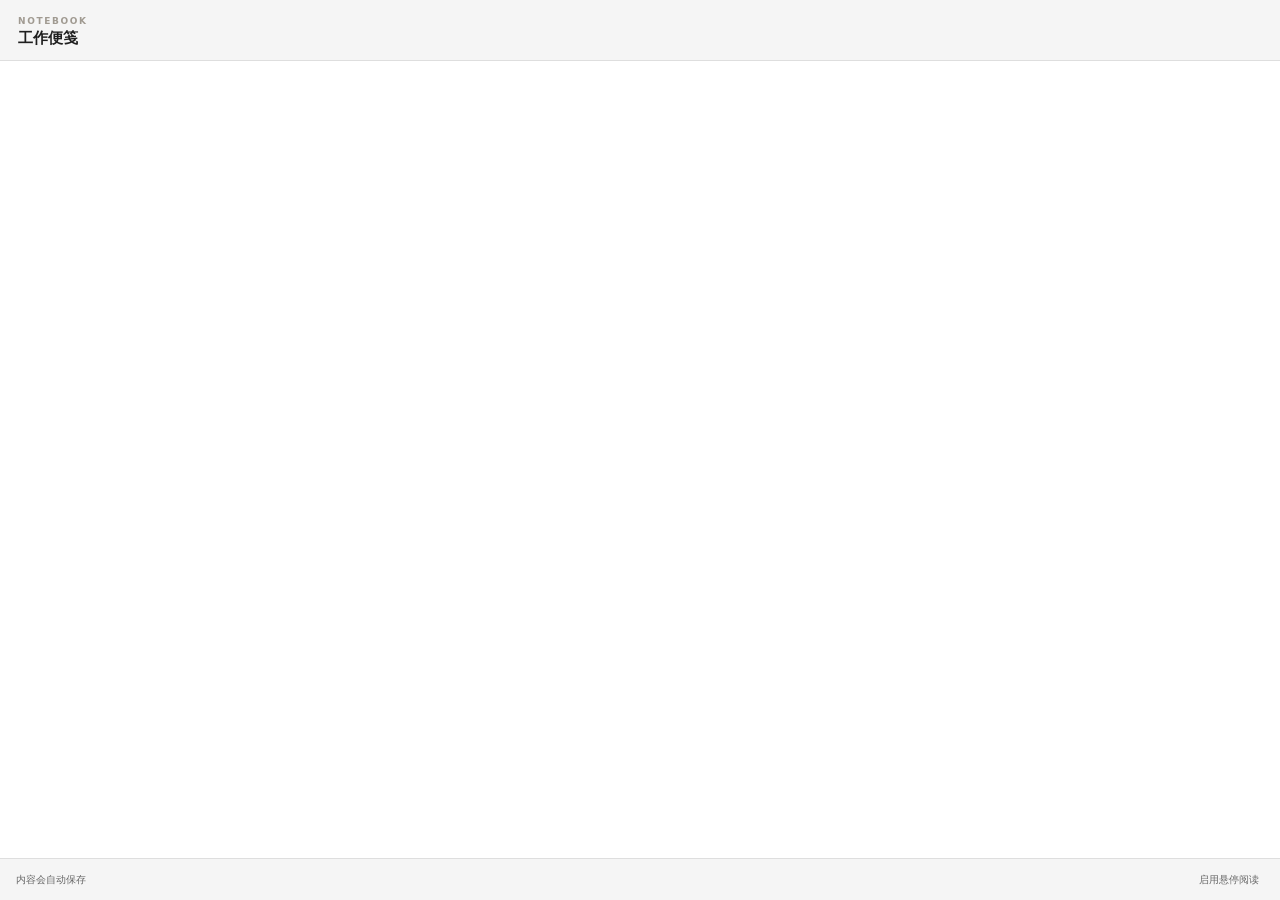
<file: reader/webview/web/index.html>
<!doctype html>
<html lang="zh-CN">
  <head>
    <meta charset="UTF-8" />
    <meta name="viewport" content="width=device-width, initial-scale=1.0" />
    <meta name="color-scheme" content="light" />
    <title>Notebook</title>
    <link rel="stylesheet" href="style.css" />
    <link rel="stylesheet" href="webview.css" />
    <link rel="stylesheet" href="reader-engine.css" />
  </head>
  <body>
    <div class="app-shell" id="appShell" data-app-mode="work">
      <section class="work-mode" id="workMode" data-i18n-aria="workModeAria">
        <header class="work-header">
          <p class="eyebrow">NOTEBOOK</p>
          <h1 data-i18n="workNoteTitle"></h1>
        </header>
        <textarea id="workNote" data-i18n-aria="workNoteTitle" spellcheck="false"></textarea>
        <footer class="work-footer">
          <span id="noteStatus" data-i18n="noteReady"></span>
          <button id="enableHover" type="button" data-i18n="enableHover"></button>
        </footer>
      </section>

      <section class="page bookshelf-page" id="bookshelfPage" data-i18n-aria="bookshelfTitle">
        <header class="shelf-header">
          <div>
            <p class="eyebrow">NOTEBOOK</p>
            <h1 data-i18n="bookshelfTitle"></h1>
          </div>
          <button class="quiet-action" id="addBookButton" type="button">
            <span aria-hidden="true">＋</span>
            <span data-i18n="addBook"></span>
          </button>
        </header>

        <main class="shelf-scroll" id="shelfScroll">
          <div class="book-grid" id="bookGrid"></div>
          <div class="empty-state" id="emptyState" hidden>
            <div class="empty-book" aria-hidden="true"></div>
            <h2 data-i18n="emptyShelfTitle"></h2>
            <p data-i18n="emptyShelfMessage"></p>
            <button class="primary-action" id="emptyAddButton" type="button" data-i18n="addFirstBook"></button>
          </div>
        </main>
      </section>

      <section class="page book-page is-active" id="bookPage" data-i18n-aria="readingPageAria">
        <header class="reader-nav">
          <button class="icon-button" id="backToShelf" type="button" data-i18n-aria="returnToShelf">
            <span class="back-icon" aria-hidden="true">←</span>
          </button>
          <button class="chapter-trigger" id="chapterTrigger" type="button" aria-haspopup="dialog">
            <span id="navChapterTitle" data-i18n="noChapter"></span>
            <span class="chevron" aria-hidden="true">⌄</span>
          </button>
          <button class="icon-button" id="readerMenuButton" type="button" data-i18n-aria="readerMenu" aria-haspopup="menu">
            <span class="more-icon" aria-hidden="true">⋯</span>
          </button>
        </header>

        <main class="reading-scroll" id="readingScroll" tabindex="0">
          <article class="reading-column" id="readingArticle"></article>
        </main>

        <footer class="reader-progress" data-i18n-aria="readingProgress">
          <div class="reader-progress-track"><span id="readerProgressFill"></span></div>
          <span id="readerProgressText">63%</span>
        </footer>

        <div class="reader-loading" id="readerLoading" hidden>
          <div class="reader-loading-card" role="status" aria-live="polite">
            <span class="reader-loading-mark" aria-hidden="true"></span>
            <strong id="loadingTitle" data-i18n="loadingBookTitle"></strong>
            <span id="loadingDetail" data-i18n="loadingBookDetail"></span>
            <button id="cancelLoading" type="button" data-i18n="returnToShelf"></button>
          </div>
        </div>

        <div class="popover reader-menu" id="readerMenu" role="menu" hidden>
          <button class="menu-row" id="mockOpenFile" type="button" role="menuitem">
            <span class="menu-row-icon" aria-hidden="true">＋</span>
            <span data-i18n="openFile"></span>
          </button>
          <div class="menu-section">
            <p class="menu-label" data-i18n="readingTheme"></p>
            <div class="theme-grid" id="themeGrid" data-i18n-aria="readingTheme"></div>
          </div>
          <div class="menu-divider"></div>
          <div class="menu-section settings-section">
            <div class="setting-heading">
              <p class="menu-label" data-i18n="readingSettings"></p>
              <button class="text-button" id="resetSettings" type="button" data-i18n="resetDefault"></button>
            </div>
            <label class="range-setting">
              <span data-i18n="fontSize"></span>
              <output id="fontSizeValue">18</output>
              <input id="fontSizeRange" type="range" min="15" max="23" value="18" step="1" />
            </label>
            <label class="range-setting">
              <span data-i18n="lineHeight"></span>
              <output id="lineHeightValue">1.95</output>
              <input id="lineHeightRange" type="range" min="1.65" max="2.25" value="1.95" step="0.05" />
            </label>
          </div>
        </div>
      </section>

      <div class="scrim" id="chapterScrim" hidden></div>
      <aside class="chapter-panel" id="chapterPanel" role="dialog" aria-modal="true" aria-labelledby="chapterPanelTitle" hidden>
        <header class="panel-header">
          <div>
            <p class="eyebrow">CONTENTS</p>
            <h2 id="chapterPanelTitle" data-i18n="contents"></h2>
          </div>
          <button class="icon-button small" id="closeChapters" type="button" data-i18n-aria="closeContents">×</button>
        </header>
        <div class="chapter-list" id="chapterList"></div>
      </aside>

      <div class="context-menu" id="bookContextMenu" role="menu" hidden>
        <button type="button" data-action="rename" data-i18n="renameTitle"></button>
        <button type="button" data-action="relocate" data-i18n="relocate"></button>
        <div class="menu-divider"></div>
        <button type="button" class="danger-text" data-action="remove" data-i18n="removeTitle"></button>
      </div>

      <div class="modal-backdrop" id="modalBackdrop" hidden>
        <section class="dialog" id="dialog" role="dialog" aria-modal="true" aria-labelledby="dialogTitle">
          <h2 id="dialogTitle" data-i18n="renameTitle"></h2>
          <p id="dialogMessage"></p>
          <label class="dialog-input-wrap" id="dialogInputWrap">
            <span data-i18n="displayTitle"></span>
            <input id="dialogInput" type="text" maxlength="42" />
          </label>
          <div class="dialog-actions">
            <button class="secondary-action" id="dialogCancel" type="button" data-i18n="cancel"></button>
            <button class="primary-action" id="dialogConfirm" type="button" data-i18n="confirm"></button>
          </div>
        </section>
      </div>

      <div class="toast" id="toast" role="status" aria-live="polite"></div>
    </div>

    <script src="i18n/messages.js"></script>
    <script src="app.js"></script>
    <script src="char-position.js"></script>
    <script src="reader-engine.js"></script>
    <script src="bridge.js"></script>
  </body>
</html>
</file>
<file: reader/webview/web/style.css>
:root {
  color-scheme: light;
  font-family: system-ui, "Microsoft YaHei UI", "Microsoft YaHei", "PingFang SC", "Noto Sans CJK SC", sans-serif;
  --ink: #292824;
  --muted: #77736b;
  --faint: #a09a91;
  --line: #ddd7cc;
  --chrome: #f3f0e9;
  --shelf-bg: #f7f5f0;
  --surface: #fffefa;
  --accent: #575149;
  --danger: #95554e;
  --reader-bg: #f6f1e7;
  --reader-fg: #2b2a28;
  --reader-secondary: #7e786f;
  --reader-font-size: 18px;
  --reader-line-height: 1.95;
}

* {
  box-sizing: border-box;
}

html,
body {
  width: 100%;
  height: 100%;
  margin: 0;
  overflow: hidden;
  background: #dedbd4;
  color: var(--ink);
}

button,
input {
  font: inherit;
}

button {
  color: inherit;
}

button:focus-visible,
input:focus-visible,
[tabindex]:focus-visible {
  outline: 2px solid #777166;
  outline-offset: 2px;
}

[hidden] {
  display: none !important;
}

.app-shell {
  position: relative;
  width: 100%;
  height: 100%;
  min-width: 360px;
  min-height: 420px;
  overflow: hidden;
  background: var(--shelf-bg);
}

.page {
  position: absolute;
  inset: 0;
  display: none;
}

.page.is-active {
  display: flex;
}

.eyebrow {
  margin: 0 0 3px;
  color: var(--faint);
  font-size: 9px;
  font-weight: 700;
  letter-spacing: 0.18em;
}

/* Bookshelf */

.bookshelf-page {
  flex-direction: column;
  background: var(--shelf-bg);
}

.shelf-header {
  z-index: 2;
  display: flex;
  flex: 0 0 auto;
  align-items: flex-end;
  justify-content: space-between;
  min-height: 88px;
  padding: 22px 36px 16px;
  border-bottom: 1px solid rgba(112, 105, 94, 0.12);
  background: rgba(247, 245, 240, 0.98);
}

.shelf-header h1 {
  margin: 0;
  font-family: Georgia, "Times New Roman", "Songti SC", SimSun, serif;
  font-size: 25px;
  font-weight: 600;
  letter-spacing: 0.02em;
}

.quiet-action,
.primary-action,
.secondary-action {
  min-height: 36px;
  border: 0;
  border-radius: 7px;
  cursor: pointer;
}

.quiet-action {
  display: inline-flex;
  align-items: center;
  gap: 5px;
  padding: 6px 10px;
  background: transparent;
  color: #57524b;
  font-size: 13px;
  font-weight: 600;
}

.quiet-action span:first-child {
  font-size: 17px;
  font-weight: 400;
  line-height: 1;
}

.quiet-action:hover {
  background: #ece8df;
}

.shelf-scroll {
  flex: 1 1 auto;
  overflow-x: hidden;
  overflow-y: auto;
  scrollbar-color: #c7c1b7 transparent;
  scrollbar-width: thin;
}

.shelf-scroll::-webkit-scrollbar,
.reading-scroll::-webkit-scrollbar,
.chapter-list::-webkit-scrollbar {
  width: 9px;
}

.shelf-scroll::-webkit-scrollbar-thumb,
.reading-scroll::-webkit-scrollbar-thumb,
.chapter-list::-webkit-scrollbar-thumb {
  border: 3px solid transparent;
  border-radius: 10px;
  background: rgba(112, 105, 94, 0.34);
  background-clip: padding-box;
}

.book-grid {
  display: grid;
  grid-template-columns: repeat(auto-fill, 146px);
  align-content: start;
  justify-content: center;
  gap: 34px 36px;
  max-width: 1040px;
  min-height: 100%;
  margin: 0 auto;
  padding: 30px 36px 44px;
}

.book-card {
  position: relative;
  width: 146px;
  min-width: 0;
}

.book-cover {
  position: relative;
  display: flex;
  width: 146px;
  height: 204px;
  align-items: center;
  justify-content: center;
  overflow: hidden;
  padding: 26px 17px;
  border: 1px solid rgba(68, 62, 54, 0.12);
  border-radius: 3px 8px 8px 3px;
  cursor: pointer;
  transform: translateY(0);
  transition: transform 120ms ease, border-color 120ms ease;
}

.book-cover::before {
  position: absolute;
  inset: 0 auto 0 0;
  width: 6px;
  border-right: 1px solid rgba(61, 56, 49, 0.09);
  background: rgba(255, 255, 255, 0.16);
  content: "";
}

.book-card:hover .book-cover {
  border-color: rgba(68, 62, 54, 0.25);
  transform: translateY(-2px);
}

.book-card.is-current .book-cover {
  border-color: rgba(65, 60, 53, 0.46);
}

.current-marker {
  position: absolute;
  top: 10px;
  left: 13px;
  display: inline-flex;
  align-items: center;
  gap: 5px;
  color: rgba(50, 47, 42, 0.7);
  font-size: 9px;
  font-weight: 700;
  letter-spacing: 0.08em;
}

.current-marker::before {
  width: 5px;
  height: 5px;
  border-radius: 50%;
  background: currentColor;
  content: "";
}

.cover-title {
  display: -webkit-box;
  max-width: 108px;
  overflow: hidden;
  color: #34322e;
  font-family: Georgia, "Times New Roman", "Songti SC", STSong, SimSun, serif;
  font-size: 17px;
  font-weight: 600;
  line-height: 1.55;
  text-align: center;
  overflow-wrap: anywhere;
  -webkit-box-orient: vertical;
  -webkit-line-clamp: 4;
}

.card-menu-button {
  position: absolute;
  top: 4px;
  right: 6px;
  display: grid;
  width: 30px;
  height: 30px;
  padding: 0;
  border: 0;
  border-radius: 50%;
  background: transparent;
  color: rgba(52, 50, 46, 0.64);
  cursor: pointer;
  font-size: 18px;
  line-height: 1;
  place-items: center;
}

.card-menu-button:hover {
  background: rgba(255, 255, 255, 0.34);
  color: #34322e;
}

.missing-badge {
  position: absolute;
  right: 11px;
  bottom: 10px;
  left: 13px;
  padding-top: 7px;
  border-top: 1px solid rgba(134, 75, 66, 0.18);
  color: #89534b;
  font-size: 10px;
  font-weight: 700;
  text-align: center;
}

.book-meta {
  padding-top: 10px;
}

.book-meta-row {
  display: flex;
  align-items: center;
  justify-content: space-between;
  margin-bottom: 7px;
  color: var(--muted);
  font-size: 11px;
  font-variant-numeric: tabular-nums;
}

.book-meta-row .book-caption {
  max-width: 108px;
  overflow: hidden;
  color: #514d46;
  font-size: 12px;
  font-weight: 600;
  text-overflow: ellipsis;
  white-space: nowrap;
}

.book-progress-track {
  width: 100%;
  height: 2px;
  overflow: hidden;
  border-radius: 10px;
  background: #e2ded6;
}

.book-progress-track span {
  display: block;
  width: 0;
  height: 100%;
  border-radius: inherit;
  background: #777166;
}

.empty-state {
  display: flex;
  min-height: calc(100% - 16px);
  align-items: center;
  flex-direction: column;
  justify-content: center;
  padding: 36px;
  text-align: center;
}

.empty-book {
  width: 52px;
  height: 70px;
  margin-bottom: 18px;
  border: 1px solid #c9c3b9;
  border-radius: 2px 5px 5px 2px;
  background: #eeeae2;
}

.empty-state h2 {
  margin: 0 0 8px;
  font-size: 17px;
  font-weight: 600;
}

.empty-state p {
  margin: 0 0 20px;
  color: var(--muted);
  font-size: 13px;
}

/* Reader */

.book-page {
  --reader-bg: #f6f1e7;
  --reader-fg: #2b2a28;
  --reader-secondary: #817a70;
  flex-direction: column;
  background: var(--reader-bg);
  color: var(--reader-fg);
}

.book-page[data-theme="white"] {
  --reader-bg: #ffffff;
  --reader-fg: #222222;
  --reader-secondary: #787878;
}

.book-page[data-theme="eye_care"] {
  --reader-bg: #eaf4df;
  --reader-fg: #2a2a2a;
  --reader-secondary: #6f7968;
}

.book-page[data-theme="parchment"] {
  --reader-bg: #f3e7c9;
  --reader-fg: #3a3026;
  --reader-secondary: #7d6e5c;
}

.book-page[data-theme="light_gray"] {
  --reader-bg: #f3f3f3;
  --reader-fg: #222222;
  --reader-secondary: #767676;
}

.reader-nav {
  z-index: 10;
  display: grid;
  flex: 0 0 42px;
  grid-template-columns: 46px minmax(0, 1fr) 46px;
  align-items: center;
  border-bottom: 1px solid color-mix(in srgb, var(--reader-fg) 9%, transparent);
  background: color-mix(in srgb, var(--reader-bg) 96%, white 4%);
}

.icon-button,
.chapter-trigger {
  height: 100%;
  padding: 0;
  border: 0;
  background: transparent;
  color: inherit;
  cursor: pointer;
}

.icon-button {
  display: grid;
  width: 46px;
  place-items: center;
}

.icon-button:hover,
.chapter-trigger:hover {
  background: color-mix(in srgb, var(--reader-fg) 5%, transparent);
}

.back-icon {
  position: relative;
  top: -1px;
  font-family: Arial, sans-serif;
  font-size: 23px;
  font-weight: 300;
}

.more-icon {
  position: relative;
  top: -4px;
  font-size: 23px;
  letter-spacing: 1px;
}

.chapter-trigger {
  display: flex;
  min-width: 0;
  align-items: center;
  justify-content: center;
  gap: 7px;
  padding: 0 12px;
  font-size: 12px;
  font-weight: 600;
}

.chapter-trigger > span:first-child {
  overflow: hidden;
  text-overflow: ellipsis;
  white-space: nowrap;
}

.chevron {
  flex: 0 0 auto;
  color: var(--reader-secondary);
  font-size: 14px;
}

.reading-scroll {
  position: relative;
  flex: 1 1 auto;
  overflow-x: hidden;
  overflow-y: auto;
  background: var(--reader-bg);
  color: var(--reader-fg);
  scrollbar-color: color-mix(in srgb, var(--reader-fg) 25%, transparent) transparent;
  scrollbar-width: thin;
}

.reading-column {
  width: min(100%, 760px);
  margin: 0 auto;
  padding: 52px clamp(34px, 8vw, 88px) 92px;
  font-family: "Songti SC", STSong, SimSun, "Noto Serif CJK SC", serif;
  font-size: var(--reader-font-size);
  line-height: var(--reader-line-height);
  text-align: justify;
  text-justify: inter-ideograph;
}

.novel-kicker {
  margin: 0 0 8px;
  color: var(--reader-secondary);
  font-family: system-ui, "Microsoft YaHei UI", sans-serif;
  font-size: 10px;
  font-weight: 700;
  letter-spacing: 0.16em;
  text-align: center;
}

.novel-title {
  margin: 0 0 52px;
  font-size: calc(var(--reader-font-size) * 1.55);
  font-weight: 600;
  letter-spacing: 0.08em;
  line-height: 1.45;
  text-align: center;
}

.chapter-section {
  scroll-margin-top: 28px;
}

.chapter-section h2 {
  margin: 0 0 34px;
  padding-top: 12px;
  font-size: calc(var(--reader-font-size) * 1.2);
  font-weight: 600;
  letter-spacing: 0.04em;
  line-height: 1.55;
  text-align: left;
}

.chapter-section + .chapter-section h2 {
  margin-top: 82px;
}

.chapter-section p {
  margin: 0 0 1.18em;
  text-indent: 2em;
}

.reader-progress {
  z-index: 8;
  display: grid;
  flex: 0 0 24px;
  grid-template-columns: minmax(0, 1fr) 42px;
  align-items: center;
  gap: 10px;
  padding: 0 14px 2px;
  background: var(--reader-bg);
  color: var(--reader-secondary);
  font-size: 9px;
  font-variant-numeric: tabular-nums;
}

.reader-progress-track {
  height: 1px;
  overflow: hidden;
  background: color-mix(in srgb, var(--reader-fg) 14%, transparent);
}

.reader-progress-track span {
  display: block;
  width: 0;
  height: 100%;
  background: color-mix(in srgb, var(--reader-fg) 55%, transparent);
}

/* Menus and panels */

.popover,
.context-menu {
  z-index: 30;
  border: 1px solid rgba(58, 53, 46, 0.14);
  border-radius: 10px;
  background: #fffefa;
  box-shadow: 0 12px 30px rgba(49, 44, 37, 0.13);
}

.reader-menu {
  position: absolute;
  top: 38px;
  right: 10px;
  width: min(280px, calc(100% - 20px));
  max-height: calc(100% - 54px);
  overflow-y: auto;
  color: var(--ink);
}

.menu-row {
  display: flex;
  width: 100%;
  min-height: 42px;
  align-items: center;
  gap: 11px;
  padding: 8px 13px;
  border: 0;
  background: transparent;
  cursor: pointer;
  font-size: 13px;
  text-align: left;
}

.menu-row:hover,
.context-menu button:hover {
  background: #f2efe8;
}

.menu-row-icon {
  width: 18px;
  color: var(--muted);
  font-size: 16px;
  text-align: center;
}

.menu-divider {
  height: 1px;
  background: #e8e3da;
}

.menu-section {
  padding: 12px 13px 14px;
}

.menu-label {
  margin: 0 0 10px;
  color: var(--muted);
  font-size: 10px;
  font-weight: 700;
  letter-spacing: 0.08em;
}

.theme-grid {
  display: grid;
  grid-template-columns: repeat(5, minmax(0, 1fr));
  gap: 8px;
}

.theme-choice {
  min-width: 0;
  padding: 0;
  border: 0;
  background: transparent;
  cursor: pointer;
}

.theme-swatch {
  display: block;
  width: 100%;
  aspect-ratio: 1;
  margin-bottom: 5px;
  border: 1px solid rgba(41, 39, 35, 0.14);
  border-radius: 50%;
}

.theme-choice.is-selected .theme-swatch {
  outline: 2px solid #605a51;
  outline-offset: 2px;
}

.theme-choice small {
  display: block;
  overflow: hidden;
  color: var(--muted);
  font-size: 9px;
  text-overflow: ellipsis;
  white-space: nowrap;
}

.setting-heading {
  display: flex;
  align-items: center;
  justify-content: space-between;
}

.text-button {
  padding: 2px 0;
  border: 0;
  background: transparent;
  color: var(--muted);
  cursor: pointer;
  font-size: 10px;
}

.text-button:hover {
  color: var(--ink);
}

.range-setting {
  display: grid;
  grid-template-columns: 34px minmax(0, 1fr) 32px;
  align-items: center;
  gap: 8px;
  margin-top: 10px;
  color: #565149;
  font-size: 11px;
}

.range-setting output {
  grid-column: 3;
  grid-row: 1;
  color: var(--muted);
  font-variant-numeric: tabular-nums;
  text-align: right;
}

.range-setting input {
  width: 100%;
  grid-column: 2;
  grid-row: 1;
  accent-color: #676158;
}

.scrim {
  position: absolute;
  z-index: 38;
  inset: 0;
  background: rgba(34, 31, 27, 0.22);
}

.chapter-panel {
  position: absolute;
  z-index: 40;
  top: 0;
  bottom: 0;
  left: 0;
  display: flex;
  width: min(370px, calc(100% - 42px));
  flex-direction: column;
  border-right: 1px solid #d8d2c7;
  background: #faf8f3;
  box-shadow: 12px 0 30px rgba(44, 39, 33, 0.1);
}

.panel-header {
  display: flex;
  flex: 0 0 auto;
  align-items: center;
  justify-content: space-between;
  padding: 20px 18px 14px 22px;
  border-bottom: 1px solid #e2ddd3;
}

.panel-header h2 {
  margin: 0;
  font-size: 19px;
  font-weight: 600;
}

.icon-button.small {
  width: 36px;
  height: 36px;
  border-radius: 50%;
  color: #706b63;
  font-size: 22px;
}

.chapter-list {
  flex: 1 1 auto;
  overflow-y: auto;
  padding: 8px 10px 20px;
  scrollbar-color: #c7c1b7 transparent;
  scrollbar-width: thin;
}

.chapter-item {
  display: grid;
  width: 100%;
  min-height: 50px;
  grid-template-columns: 34px minmax(0, 1fr);
  align-items: center;
  padding: 7px 10px;
  border: 0;
  border-radius: 7px;
  background: transparent;
  color: #49453f;
  cursor: pointer;
  font-size: 12px;
  text-align: left;
}

.chapter-item:hover {
  background: #efebe3;
}

.chapter-item.is-current {
  background: #e8e2d7;
  color: #282622;
  font-weight: 600;
}

.chapter-number {
  color: #9a948a;
  font-size: 10px;
  font-variant-numeric: tabular-nums;
}

.chapter-name {
  overflow: hidden;
  text-overflow: ellipsis;
  white-space: nowrap;
}

.context-menu {
  position: absolute;
  z-index: 45;
  width: 150px;
  overflow: hidden;
  padding: 5px;
}

.context-menu button {
  display: block;
  width: 100%;
  min-height: 34px;
  padding: 6px 9px;
  border: 0;
  border-radius: 5px;
  background: transparent;
  cursor: pointer;
  font-size: 12px;
  text-align: left;
}

.danger-text {
  color: var(--danger);
}

.modal-backdrop {
  position: absolute;
  z-index: 60;
  inset: 0;
  display: grid;
  padding: 22px;
  background: rgba(39, 35, 30, 0.32);
  place-items: center;
}

.dialog {
  width: min(360px, 100%);
  padding: 22px;
  border: 1px solid rgba(62, 57, 49, 0.12);
  border-radius: 12px;
  background: #fffefa;
  box-shadow: 0 18px 45px rgba(39, 35, 30, 0.15);
}

.dialog h2 {
  margin: 0 0 9px;
  font-size: 18px;
  font-weight: 600;
}

.dialog p {
  margin: 0 0 16px;
  color: var(--muted);
  font-size: 12px;
  line-height: 1.7;
}

.dialog-input-wrap {
  display: grid;
  gap: 7px;
  margin: 5px 0 20px;
  color: var(--muted);
  font-size: 10px;
  font-weight: 700;
}

.dialog-input-wrap input {
  width: 100%;
  height: 38px;
  padding: 7px 10px;
  border: 1px solid #d7d1c7;
  border-radius: 7px;
  background: #ffffff;
  color: var(--ink);
  font-size: 13px;
}

.dialog-actions {
  display: flex;
  justify-content: flex-end;
  gap: 8px;
}

.primary-action,
.secondary-action {
  padding: 7px 14px;
  font-size: 12px;
  font-weight: 600;
}

.primary-action {
  background: #514c44;
  color: #ffffff;
}

.primary-action:hover {
  background: #3f3a34;
}

.secondary-action {
  background: #eeebe4;
  color: #565149;
}

.secondary-action:hover {
  background: #e2ddd4;
}

.toast {
  position: absolute;
  z-index: 80;
  bottom: 20px;
  left: 50%;
  max-width: calc(100% - 32px);
  padding: 9px 14px;
  border-radius: 7px;
  background: rgba(45, 42, 37, 0.9);
  color: #fff;
  font-size: 11px;
  opacity: 0;
  pointer-events: none;
  text-overflow: ellipsis;
  transform: translate(-50%, 5px);
  transition: opacity 130ms ease, transform 130ms ease;
  white-space: nowrap;
}

.toast.is-visible {
  opacity: 1;
  transform: translate(-50%, 0);
}

@media (max-width: 620px) {
  .shelf-header {
    min-height: 76px;
    padding: 17px 22px 13px;
  }

  .shelf-header h1 {
    font-size: 22px;
  }

  .book-grid {
    gap: 28px 22px;
    padding: 24px 22px 36px;
  }

  .reading-column {
    padding-right: 34px;
    padding-left: 34px;
  }
}

@media (max-width: 430px) {
  .quiet-action span:last-child {
    display: none;
  }

  .quiet-action {
    width: 36px;
    justify-content: center;
    padding: 0;
  }

  .book-grid {
    grid-template-columns: repeat(auto-fill, 132px);
    gap: 26px 18px;
    padding-right: 18px;
    padding-left: 18px;
  }

  .book-card,
  .book-cover {
    width: 132px;
  }

  .book-cover {
    height: 184px;
  }

  .cover-title {
    max-width: 98px;
    font-size: 16px;
  }

  .reading-column {
    padding: 42px 25px 80px;
  }
}

@media (prefers-reduced-motion: reduce) {
  *,
  *::before,
  *::after {
    scroll-behavior: auto !important;
    transition-duration: 0.01ms !important;
  }
}
</file>
<file: reader/webview/web/webview.css>
.work-mode {
  position: absolute;
  z-index: 100;
  inset: 0;
  display: none;
  grid-template-rows: auto minmax(0, 1fr) auto;
  background: #ffffff;
  color: #1f1f1f;
  font-family: "Microsoft YaHei UI", "Microsoft YaHei", system-ui, sans-serif;
}

.app-shell[data-app-mode="work"] .work-mode {
  display: grid;
}

.work-header {
  padding: 16px 18px 12px;
  border-bottom: 1px solid #dedede;
  background: #f5f5f5;
}

.work-header h1 {
  margin: 0;
  font-size: 15px;
  font-weight: 600;
}

.work-mode textarea {
  width: 100%;
  min-height: 0;
  padding: 18px;
  resize: none;
  border: 0;
  outline: 0;
  background: #ffffff;
  color: #1f1f1f;
  font: 14px/1.75 "Microsoft YaHei UI", "Microsoft YaHei", system-ui, sans-serif;
}

.work-footer {
  display: flex;
  min-height: 42px;
  align-items: center;
  justify-content: space-between;
  gap: 16px;
  padding: 6px 12px 6px 16px;
  border-top: 1px solid #dedede;
  background: #f5f5f5;
  color: #676767;
  font-size: 10px;
}

.work-footer button {
  border: 0;
  border-radius: 5px;
  background: transparent;
  color: inherit;
  cursor: pointer;
  font: inherit;
}

.work-footer button {
  flex: 0 0 auto;
  padding: 7px 9px;
}

.work-footer button:hover {
  background: #e8e8e8;
  color: #252525;
}

.reader-loading {
  position: absolute;
  z-index: 90;
  inset: 0;
  display: grid;
  place-items: center;
  background: var(--reader-bg);
  color: var(--reader-fg);
}

.reader-loading-card {
  display: grid;
  width: min(310px, calc(100% - 48px));
  justify-items: center;
  gap: 10px;
  text-align: center;
}

.reader-loading-card strong {
  font-family: Georgia, "Songti SC", SimSun, serif;
  font-size: 17px;
  font-weight: 600;
}

.reader-loading-card > span:not(.reader-loading-mark) {
  color: var(--reader-secondary);
  font-size: 11px;
}

.reader-loading-mark {
  width: 22px;
  height: 22px;
  border: 2px solid color-mix(in srgb, var(--reader-fg) 18%, transparent);
  border-top-color: color-mix(in srgb, var(--reader-fg) 72%, transparent);
  border-radius: 50%;
  animation: reader-spin 900ms linear infinite;
}

.reader-loading-card button {
  margin-top: 8px;
  padding: 6px 10px;
  border: 0;
  border-radius: 5px;
  background: transparent;
  color: var(--reader-secondary);
  cursor: pointer;
  font: 11px/1.4 system-ui, "Microsoft YaHei UI", sans-serif;
}

.reader-loading-card button:hover {
  background: color-mix(in srgb, var(--reader-fg) 6%, transparent);
}

@keyframes reader-spin {
  to { transform: rotate(360deg); }
}

@media (max-width: 520px) {
  .work-footer > span {
    overflow: hidden;
    text-overflow: ellipsis;
    white-space: nowrap;
  }
}
</file>
<file: reader/webview/web/reader-engine.css>
.reader-document {
  white-space: pre-wrap;
}

.reader-fragment {
  margin: 0;
  white-space: pre-wrap;
  overflow-wrap: anywhere;
}

.reader-fragment-heading {
  margin: 70px 0 28px;
  padding: 0;
  font-size: calc(var(--reader-font-size) * 1.2);
  font-weight: 600;
  letter-spacing: 0.04em;
  line-height: 1.55;
  text-align: left;
}

.reader-fragment-heading:first-child {
  margin-top: 0;
}
</file>
